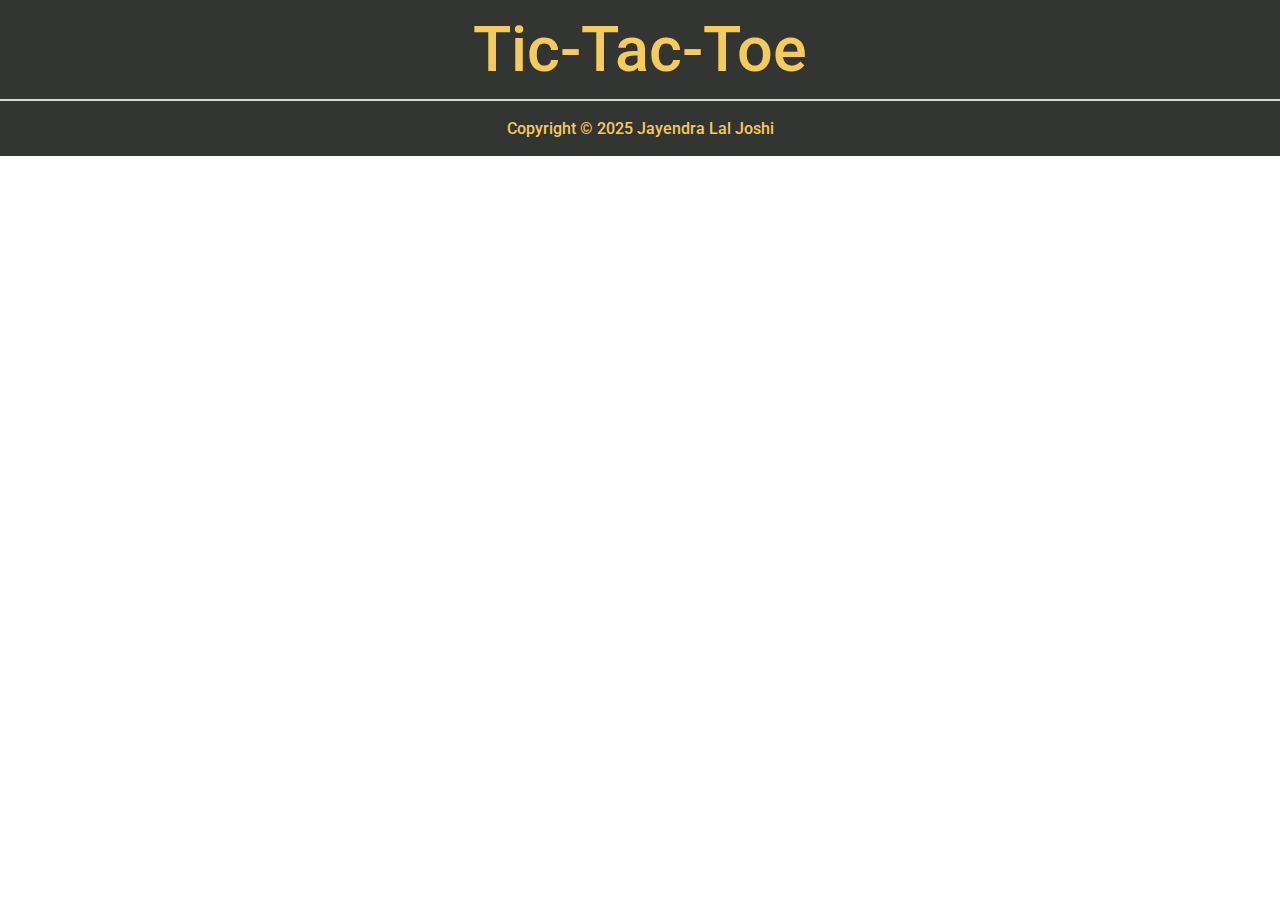
<file: index.html>
<!DOCTYPE html>
<html lang="en">
  <head>
    <meta charset="UTF-8" />
    <meta name="viewport" content="width=device-width, initial-scale=1.0" />
    <title>Tic Tac Toe</title>
    <link rel="stylesheet" href="styles.css" />
    <script type="module" src="script.js" defer></script>
    <link rel="icon" type="image/svg+xml" href="favicon.svg">
  </head>
  <body>
    <header>
      <h1>Tic-Tac-Toe</h1>
    </header>
    <main></main>
    <footer>Copyright © 2025 Jayendra Lal Joshi</footer>
  </body>
</html>
</file>
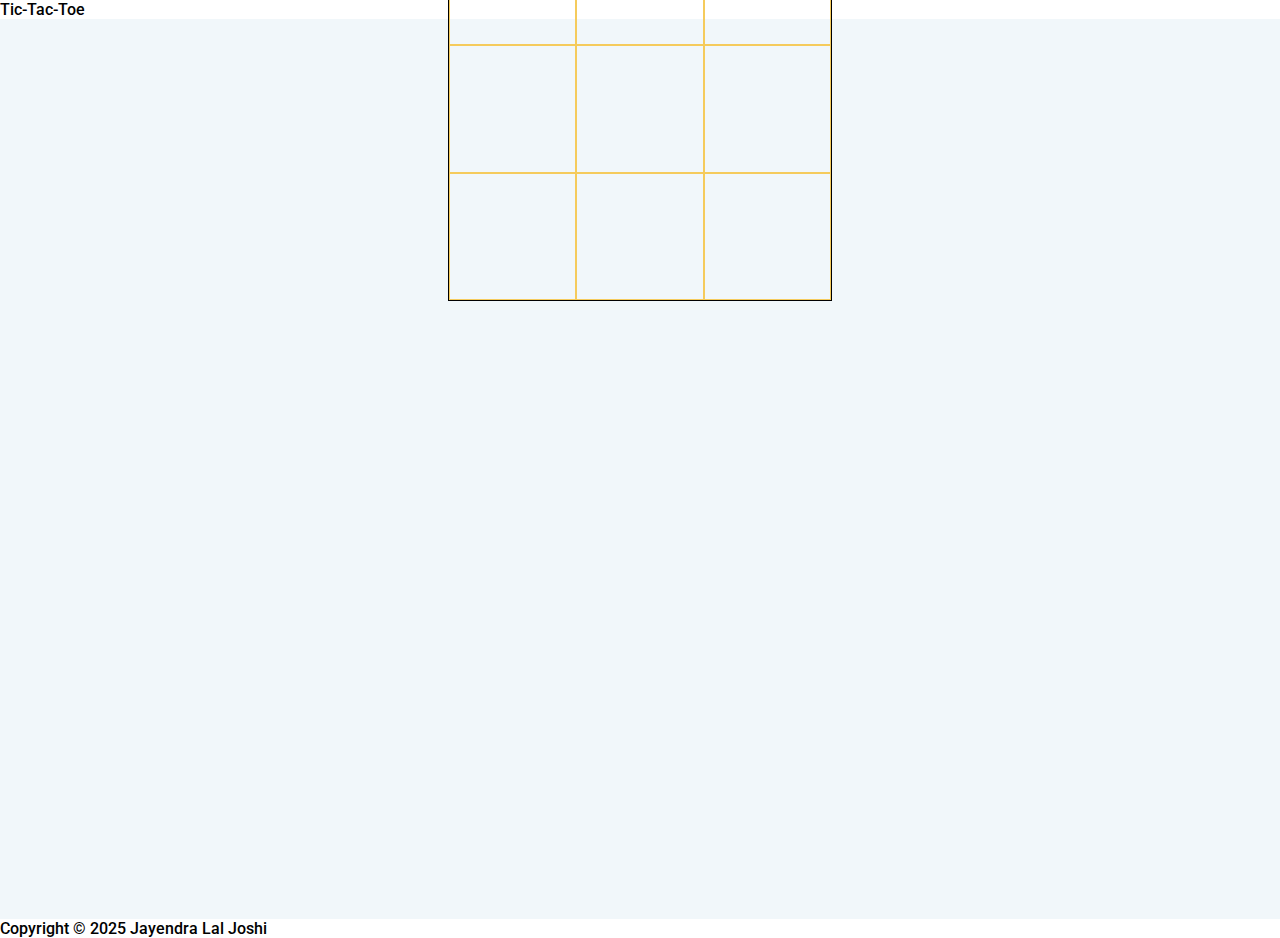
<file: game.html>
<!DOCTYPE html>
<html lang="en">
  <head>
    <meta charset="UTF-8" />
    <meta name="viewport" content="width=device-width, initial-scale=1.0" />
    <title>Tic Tac Toe</title>
    <link rel="stylesheet" href="./gameFiles/game.css" />
    <script type="module" src="./gameFiles/game.js" defer></script>
  </head>
  <body class="fade">
    <header>
      <h1>Tic-Tac-Toe</h1>
    </header>
    <main>
      
    </main>
    <footer>
      Copyright © 2025 Jayendra Lal Joshi
    </footer>
  </body>
</html>
</file>
<file: styles.css>
/* resets */
*,
*::before,
*::after {
  box-sizing: border-box;
}
* {
  margin: 0;
  padding: 0;
  font: inherit;
}
/* font */
@font-face {
  font-family: "Roboto";
  src: url("./fonts/Roboto-VariableFont_wdth,wght.ttf");
  font-weight: 500;
  font-style: normal;
}
/* body, header and footer styling for gamePage and StartPage*/
body {
  font-family: "Roboto", sans-serif;
  min-height: 100vh;
  display: flex;
  flex-direction: column;
}
header,
footer {
  display: flex;
  justify-content: center;
  align-items: center;
  flex: 0 0 10vh;
  background-color: #333533;
  padding: clamp(1rem, 2vh, 1.5rem) 0;
  color: #f5cb5c;
}
header {
  border-bottom: 1px solid #cfdbd5;
}
header h1 {
  font-size: clamp(30px, 7vh, 100px);
  letter-spacing: 0;
  line-height: 1;
  text-align: center;
}
footer {
  flex: 0 0 5vh;
  border-top: 1px solid #cfdbd5;
}
/* startPage styling*/
.startPageMain {
  flex: 1;
  background-color: #242423;
  display: flex;
  align-items: center;
  justify-content: center;
}
form {
  display: flex;
  flex-direction: column;
  justify-content: center;
  align-items: center;
  gap: clamp(10px, 5vh, 100px);
  width: clamp(250px, 25vw, 350px);
  height: clamp(fit-content, 35vh, 450px);
  padding: 50px 0;
  border: 1px solid #f5cb5c;
  border-radius: 1rem;
  color: #e8eddf;
}
input,
.startGameButton {
  width: clamp(100px, 15vw, 200px);
  display: block;
}
label {
  width: clamp(100px, 15vw, 200px);
  text-align: center;
}
label input {
  margin-top: 1rem;
}
.startGameButton {
  align-self: center;
  width: 100px;
  height: clamp(40px, 10vh, 60px);
  width: clamp(100px,15vh,140px);
  padding: 0;
}
/* gamePage styling*/
.gamePageMain {
  flex: 1;
  background-color: #242423;
  grid-template-columns: 1fr 1fr 1fr;
  grid-template-rows: minmax(15vh, auto) 1fr;
  display: grid;
  align-items: center;
  justify-content: center;
  justify-items: center;
  color: #e8eddf;
  padding: 10px;
}
.gameStatusDisplay {
  grid-column: 2/3;
  grid-row: 1/2;
  width: clamp(200px, 30vw, 500px);
  padding: clamp(5px, 2vw, 20px);
  border: 1px solid #f5cb5c;
  background-color: #333533;
  text-align: center;
  font-weight: bold;
  font-size: clamp(20px, 3vw, 2rem);
  align-self: flex-end;
}
.rowsContainer {
  grid-column: 2/3;
  grid-row: 2/3;
  width: clamp(200px, 30vw, 400px);
  height: clamp(200px, 30vw, 400px);
  background-color: #333533;
  border: 1px solid #f5cb5c;
  text-shadow: 0 0 3px #f5cb5c, 0 0 6px #f5cb5c, 0 0 12px #f5cb5c;
  display: flex;
  font-size: clamp(20px, 2vw, 4rem);
  flex-direction: column;
  flex-shrink: 0;
  justify-self: center;
}
.cellsContainer {
  display: flex;
  flex: 1;
}
.cell {
  border: 1px solid #f5cb5c;
  flex-grow: 1;
  width: 100%;
  display: flex;
  justify-content: center;
  align-items: center;
}
.scoreElementsTitle {
  width: clamp(100px, 30vw, 350px);
  padding: clamp(5px, 2vw, 20px);
  border: 1px solid #f5cb5c;
  background-color: #333533;
  text-align: center;
  font-weight: bold;
  font-size: clamp(20px, 3vw, 2rem);
  align-self: flex-end;
  grid-column: 1/2;
  grid-row: 1/2;
}
.scoreElementsContainer {
  grid-column: 1/2;
  grid-row: 2/3;
  width: clamp(200px, 30vw, 300px);
  height: clamp(200px, 30vw, 300px);
  display: flex;
  justify-content: center;
  gap: clamp(10px, 2vw, 2rem);
}
.player1ScoreContainer {
  grid-column: 1/2;
}
.player2ScoreContainer {
  grid-column: 3/4;
}
.scoreCounter {
  background-color: #333533;
  gap: clamp(20px, 2vw, 2rem);
  border: 1px solid #f5cb5c;
  padding: clamp(2px, 2vw, 20px);
  text-align: center;
  display: flex;
  justify-content: center;
  align-items: center;
  height: clamp(40px, 10vh, 60px);
}
.playerName {
  background-color: #333533;
  border: 1px solid #f5cb5c;
  padding: clamp(2px, 2vw, 10px);
  font-size: clamp(15px, 2vw, 20px);
  height: clamp(40px, 10vh, 60px);
  display: flex;
  align-items: center;
  justify-content: center;
}
.player1ScoreContainer,
.player2ScoreContainer {
  display: flex;
  flex-direction: column;
  align-items: stretch;
  gap: clamp(10px, 2vw, 2rem);
  flex: 1;
}
.controlElementsTitle {
  width: clamp(100px, 30vw, 350px);
  padding: clamp(5px, 2vw, 20px);
  border: 1px solid #f5cb5c;
  background-color: #333533;
  text-align: center;
  font-weight: bold;
  font-size: clamp(20px, 3vw, 2rem);
  align-self: flex-end;
}
.controlElementsContainer {
  width: clamp(200px, 30vw, 300px);
  height: clamp(200px, 30vw, 300px);
  grid-row: 2/3;
  display: flex;
  flex-direction: column;
  gap: clamp(20px, 2vw, 2rem);
}
.controlElementsButtonsContainer {
  display: grid;
  grid-template-columns: 1fr 1fr;
  gap: clamp(10px, 2vw, 2rem);
}
.newRoundButton {
  justify-self: center;
  align-self: center;
  grid-column: 1/3;

}
.invisible {
  display: none;
}
button {
  background-color: #333533;
  color: white;
  padding: clamp(2px, 2vw, 10px);
  border: 1px solid #f5cb5c;
  display: flex;
  align-items: center;
  justify-content: center;
  height: clamp(40px, 10vh, 60px);
  font-size: clamp(15px, 2vw, 20px);
}
@media screen and (max-width: 700px) {
  .gamePageMain {
    display: grid;
    grid-template-areas:
      "scoreElementsTitle"
      "scoreElementsContainer"
      "controlElementsTitle"
      "controlElementsContainer"
      "gameStatusDisplay"
      "rowsContainer";
    grid-template-columns: 1fr;
    grid-template-rows: auto auto auto auto auto 1fr; /* Last row takes remaining space */
    height: 85vh;
  }
  .scoreElementsTitle {
    grid-area: scoreElementsTitle;
    width: clamp(200px, 45vw, 500px);
    padding: clamp(5px, 2vw, 20px);
  }
  .scoreElementsContainer {
    grid-area: scoreElementsContainer;
    width: clamp(200px, 45vw, 500px);
    height: fit-content;
    padding: 0;
    padding-top: clamp(5px, 2vw, 20px);
    margin-bottom: clamp(10px, 4vh, 25px);
  }
  .controlElementsTitle {
    grid-area: controlElementsTitle;
    width: clamp(200px, 45vw, 500px);
    padding: clamp(5px, 2vw, 20px);
  }
  .controlElementsContainer {
    grid-area: controlElementsContainer;
    width: clamp(200px, 45vw, 500px);
    padding: 0;
    padding-top: clamp(5px, 2vw, 20px);
    height: clamp(150px, 10vw, 200px);
    margin-bottom: clamp(10px, 4vh, 25px);
  }
  .controlElementsButtonsContainer {
    width: clamp(200px, 45vw, 500px);
  }
  .gameStatusDisplay {
    grid-area: gameStatusDisplay;
    width: clamp(200px, 45vw, 500px);
    margin-bottom: clamp(5px, 2vw, 20px);
  }
  .rowsContainer {
    grid-area: rowsContainer;
    width: clamp(200px, 45vw, 500px);
    height: clamp(200px, 40vw, 500px);
    align-self: flex-start;
  }
}
</file>
<file: gameFiles/game.css>
/* resets */
*,
*::before,
*::after {
  box-sizing: border-box;
}
* {
  margin: 0;
  padding: 0;
  font: inherit;
}
@font-face {
  font-family: "Roboto";
  src: url("../fonts/Roboto-VariableFont_wdth\,wght.ttf") format("truetype");
  font-weight: 500;
  font-style: normal;
}
body {
  font-family: "Roboto", sans-serif;
  min-height: 100vh;
  display: flex;
  flex-direction: column;
}
main {
  flex: 1;
  background-color: rgba(240, 247, 250, 0.945);
  grid-template-rows: 20vh 60vh 20vh;
  display: grid;
  align-items: center;
  justify-content: center;
  justify-items: center;
}
.div-container {
  width: clamp(300px,30vw,500px);
  height: clamp(300px,30vw,500px);
  border: 1px solid black;
  display: flex;
  flex-direction: column;
  flex-shrink: 0; 
  justify-self: center;
}
.display{
  width: clamp(300px,30vw,500px);
  padding:20px;
  border: 1px solid black;
  text-align: center;
  font-weight: bold;
}
.homeButton{
  width: clamp(150px,15vw,250px);
  padding:10px 20px;
  
}
.row-container {
  display: flex;
  flex: 1;
}
h2{
  font-size: 2rem;
}
</file>
